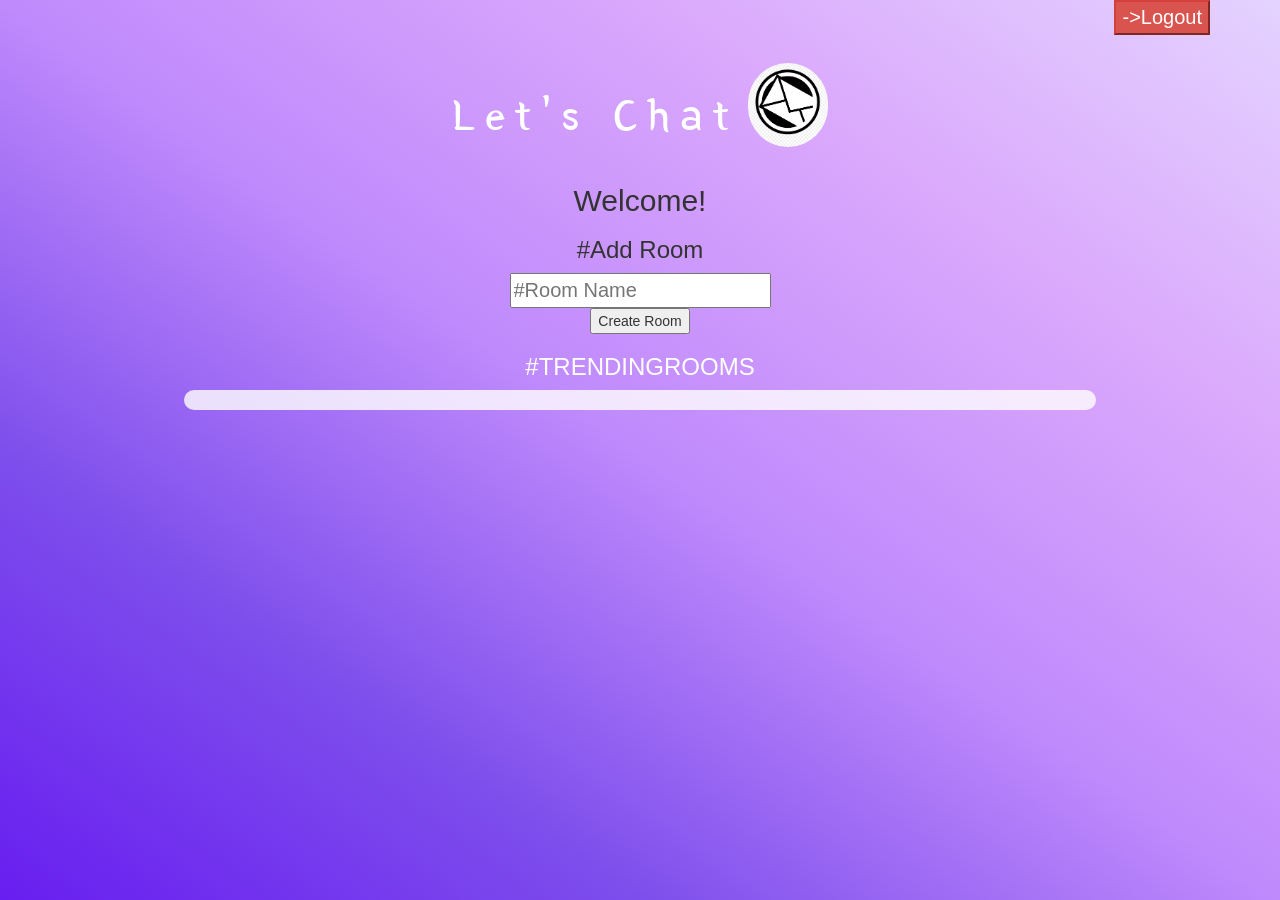
<file: Kwitter_room.html>
<!DOCTYPE html>
<html>
<head>
	<title>Kwitter</title>
<link href="https://fonts.googleapis.com/css?family=Yeon+Sung&display=swap" rel="stylesheet"><meta name="viewport" content="width=device-width, initial-scale=1">

<link rel="stylesheet" href="https://maxcdn.bootstrapcdn.com/bootstrap/3.4.0/css/bootstrap.min.css">
<script src="https://ajax.googleapis.com/ajax/libs/jquery/3.4.1/jquery.min.js"></script>
<script src="https://maxcdn.bootstrapcdn.com/bootstrap/3.4.0/js/bootstrap.min.js"></script>

<link rel="stylesheet" type="text/css" href="Kwitter_room.css">
<script src="kwitter_room.js"></script>
</head>
<body>
    <div class="container">
        <button id="logout" class="btn-danger" onclick="logout()"> ->Logout </button>
        <center>
        <h1 class="header">	
            Let's Chat	<sup>
        <img id="logoo" src="email.png">
        </sup>
    </h1>
    <h2> Welcome!</h2>
    <h3> #Add Room </h3>
    <input type="text" class="room_name" placeholder="#Room Name">
    <br>
    <button id="addRoom" onclick="addRoom()"> Create Room </button>
    <h3 class="color_white">#TRENDINGROOMS</h3>
    <div id = "output"></div>
    </center>
    </div>
</body>
</file>
<file: Kwitter_room.css>
html, body
{
  height: 100%;
  margin: 0;
}

body
{
background-image: linear-gradient(to right top, #681ef0, #7e4eec, #bf8afc, #daa8fc, #e4d3ff);
}

.header
{
	color: white;font-family: 'Yeon Sung';font-size: 45px;letter-spacing: 10px;margin-top: 80px;
}
.header img
{
	width: 80px;margin-left: -15px;
}

.login_div
{
	background: rgba(255,255,255,0.8);float: none;border-radius: 15px;
}

.logo
{
	width: 80px;margin-top: 30px;border-radius: 40px;
    border-radius: 10px;
}

#login_button
{
	width: 80%;border-radius: 15px;
}

.room_name
{
	cursor: pointer;
	font-size: 20px;
}


#logout
{
	font-size: 20px; float: right;
}


#output
{
	padding: 10px; width:80%;background: rgba(255,255,255,0.8);border-radius: 15px;
}

.input_div_room_page
{
	width: 80%;
}

.input_div label
{
	color: white;font-size: 20px;
}


.input_div_message_page
{
	position: fixed;bottom: 0px;width: 100%;background: rgba(255,255,255,0.8);
}
.input_div_message_page label
{
	color: black;
}
.input_div_message_page #msg
{
	width: 80%;
}
.input_div_message_page button
{
	margin-top: 15px;
	width: 50%; 
}
.color_white
{
	color: white
}

.user_tick
{
	width:20px;
}
.message_h4
{
	padding-left:5px;color:grey;
}
#logoo{
    border-radius: 50px;
}
</file>
